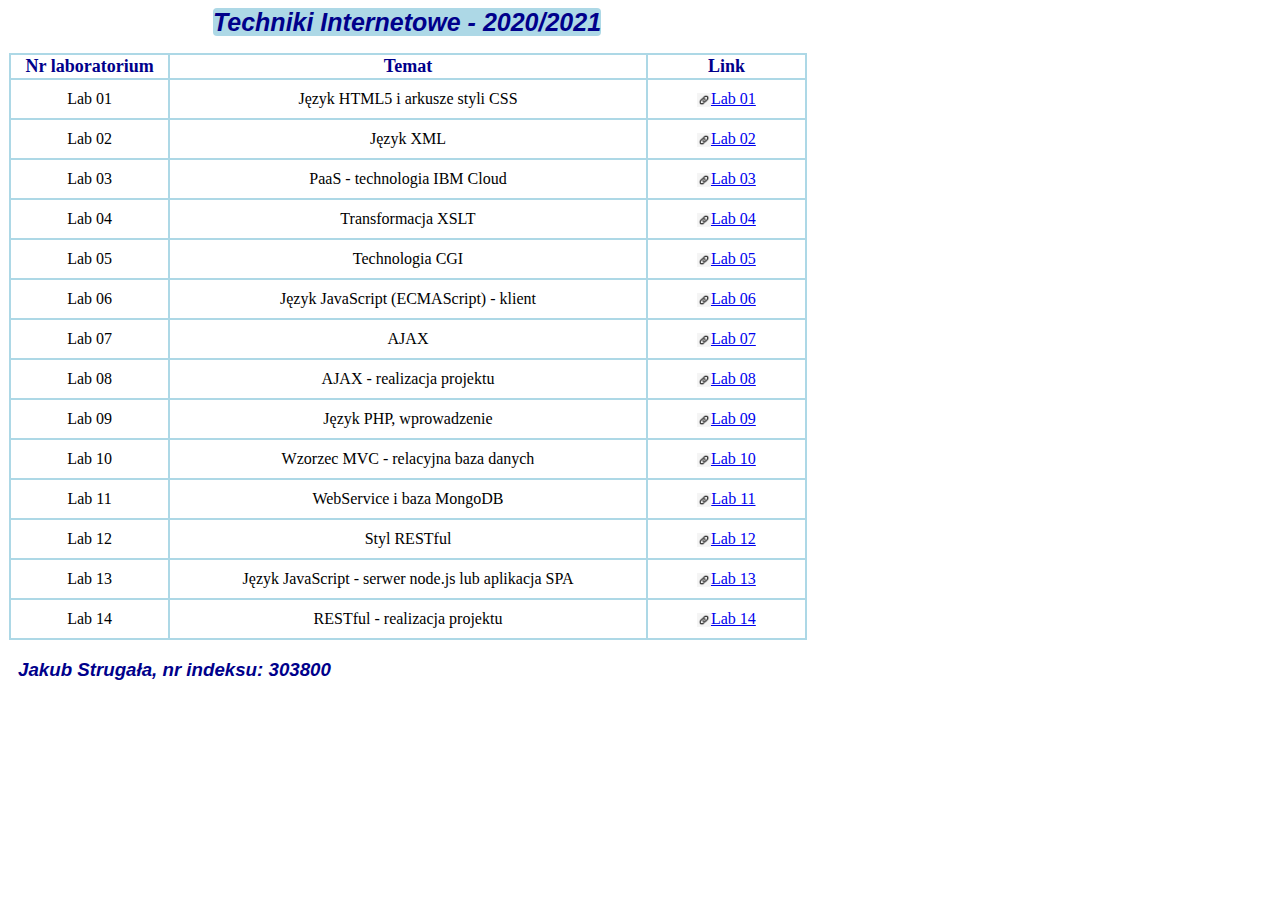
<file: index.html>
<!doctype html>
<html lang="pl">
  <head>  
  <meta charset="UTF-8">
    <title>Nawigator laboratoriów</title>    
    <link rel="stylesheet" href="index.css" type="text/css" /> 
  </head>  
  <body>  
  <div id="body">  
     <div id="header">       
        <i> Techniki Internetowe - 2020/2021 </i>
     </div>
	   <table>
			<thead>
				<tr>
					<th id="th1">Nr laboratorium</th>
					<th id="th2">Temat</th>
					<th id="th3">Link</th>
				</tr>
			</thead>
			
			<tbody>
			  <tr><td>Lab 01</td><td>Język HTML5 i arkusze styli CSS					</td><td><a href="lab01/Zadanie_1.html"><img src="hyperlink_icon.png" style="vertical-align:middle" width="14" height="14" title="Lab 01" alt="Icon">Lab 01</a></td></tr>
			  <tr><td>Lab 02</td><td>Język XML											</td><td><a href="lab02/index.xml"><img src="hyperlink_icon.png" style="vertical-align:middle" width="14" height="14" title="Lab 02" alt="Icon">Lab 02</a></td></tr>
			  <tr><td>Lab 03</td><td>PaaS - technologia IBM Cloud						</td><td><a href="index.html"><img src="hyperlink_icon.png" style="vertical-align:middle" width="14" height="14" title="Lab 03" alt="Icon">Lab 03</a></td></tr>
			  <tr><td>Lab 04</td><td>Transformacja XSLT									</td><td><a href="lab04/Lab04.xml"><img src="hyperlink_icon.png" style="vertical-align:middle" width="14" height="14" title="Lab 04" alt="Icon">Lab 04</a></td></tr>
			  <tr><td>Lab 05</td><td>Technologia CGI									</td><td><a href="../cgi-bin/lab5.py"><img src="hyperlink_icon.png" style="vertical-align:middle" width="14" height="14" title="Lab 05" alt="Icon">Lab 05</a></td></tr>
			  <tr><td>Lab 06</td><td>Język JavaScript (ECMAScript) - klient				</td><td><a href="../static/lab6.html"><img src="hyperlink_icon.png" style="vertical-align:middle" width="14" height="14" title="Lab 06" alt="Icon">Lab 06</a></td></tr>
			  <tr><td>Lab 07</td><td>AJAX												</td><td><a href="../static/lab7/lab7.html"><img src="hyperlink_icon.png" style="vertical-align:middle" width="14" height="14" title="Lab 07" alt="Icon">Lab 07</a></td></tr>
			  <tr><td>Lab 08</td><td>AJAX - realizacja projektu							</td><td><a href="../zad01/ajax.html"><img src="hyperlink_icon.png" style="vertical-align:middle" width="14" height="14" title="Lab 08" alt="Icon">Lab 08</a></td></tr>
			  <tr><td>Lab 09</td><td>Język PHP, wprowadzenie							</td><td><a href="../php/lab09/zad04.php"><img src="hyperlink_icon.png" style="vertical-align:middle" width="14" height="14" title="Lab 09" alt="Icon">Lab 09</a></td></tr>
			  <tr><td>Lab 10</td><td>Wzorzec MVC - relacyjna baza danych				</td><td><a href="../php/lab10_mvc/lab10/index.php"><img src="hyperlink_icon.png" style="vertical-align:middle" width="14" height="14" title="Lab 10" alt="Icon">Lab 10</a></td></tr>
			  <tr><td>Lab 11</td><td>WebService i baza MongoDB							</td><td><a href="index.html"><img src="hyperlink_icon.png" style="vertical-align:middle" width="14" height="14" title="Lab 11" alt="Icon">Lab 11</a></td></tr>
			  <tr><td>Lab 12</td><td>Styl RESTful										</td><td><a href="index.html"><img src="hyperlink_icon.png" style="vertical-align:middle" width="14" height="14" title="Lab 12" alt="Icon">Lab 12</a></td></tr>
			  <tr><td>Lab 13</td><td>Język JavaScript - serwer node.js lub aplikacja SPA</td><td><a href="index.html"><img src="hyperlink_icon.png" style="vertical-align:middle" width="14" height="14" title="Lab 13" alt="Icon">Lab 13</a></td></tr>
			  <tr><td>Lab 14</td><td>RESTful - realizacja projektu						</td><td><a href="index.html"><img src="hyperlink_icon.png" style="vertical-align:middle" width="14" height="14" title="Lab 14" alt="Icon">Lab 14</a></td></tr>
			</tbody>
			
			
		</table>
		<h3><i>Jakub Strugała, nr indeksu: 303800</i></h3>
  </div>
  </body> 
</html>
</file>
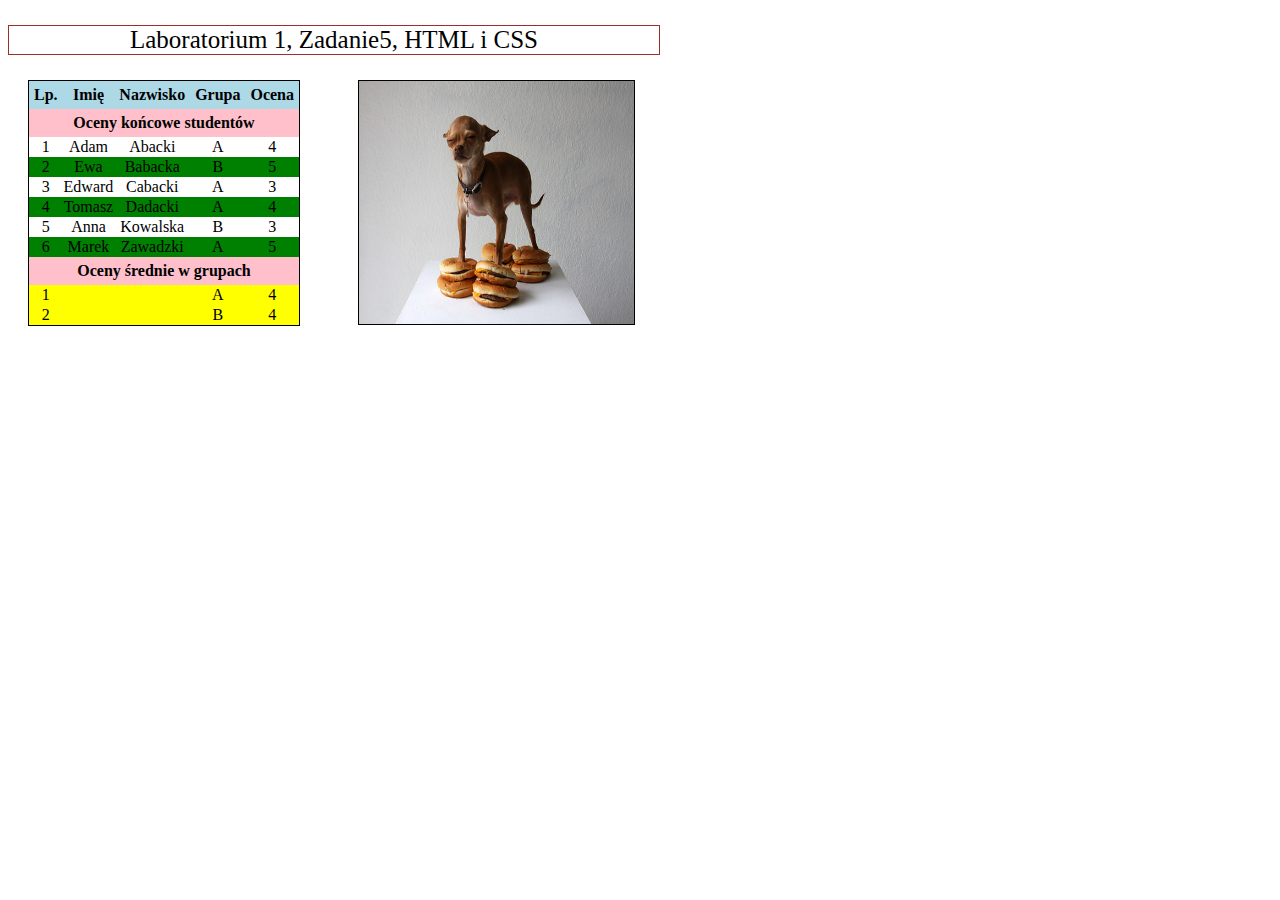
<file: lab01/Zadanie_1.html>
<!doctype html>
<html lang="pl">
  <head>
  <meta charset="UTF-8">
    <title>Zadanie 1</title>    
  <link rel="stylesheet" href="Zadanie_1.css" type="text/css" />
  </head>  
  <body>  
  <header id="header">       
	<p>Laboratorium 1, Zadanie5, HTML i CSS</p>
  </header>
  <article>
<h1 style="display:none">Heading one</h1>
    <table>
		<thead>
            <tr>
                <th>Lp.</th>
                <th>Imię</th>
                <th>Nazwisko</th>
                <th>Grupa</th>
                <th>Ocena</th>
            </tr>
      	</thead>
	
    	<tbody>
              <tr>
                  <th colspan="5" style="background-color:pink">Oceny końcowe studentów</th>
              </tr>

              <tr >
                  <td>1</td>
                  <td>Adam</td>
                  <td>Abacki</td>
                  <td>A</td>
                  <td>4</td>
              </tr>

              <tr style="background-color:green">
                  <td>2</td>
                  <td>Ewa</td>
                  <td>Babacka</td>
                  <td>B</td>
                  <td>5</td>
              </tr>

              <tr>
                  <td>3</td>
                  <td>Edward</td>
                  <td>Cabacki</td>
                  <td>A</td>
                  <td>3</td>
              </tr>

              <tr style="background-color:green">
                  <td>4</td>
                  <td>Tomasz</td>
                  <td>Dadacki</td>
                  <td>A</td>
                  <td>4</td>
              </tr>

              <tr>
                  <td>5</td>
                  <td>Anna</td>
                  <td>Kowalska</td>
                  <td>B</td>
                  <td>3</td>
              </tr>

              <tr style="background-color:green">
                  <td>6</td>
                  <td>Marek</td>
                  <td>Zawadzki</td>
                  <td>A</td>
                  <td>5</td>
              </tr>

              <tr>
                  <th colspan="5" style="background-color:pink">Oceny średnie w grupach</th>
              </tr>
      </tbody>

	  <tfoot>
            <tr>
                <td>1</td>
                <td></td>
                <td></td>
                <td>A</td>
                <td>4</td>
            </tr>

            <tr>
                <td>2</td>
                <td></td>
                <td></td>
                <td>B</td>
                <td>4</td>
            </tr>
       </tfoot>

    </table>
  </article>
	<div id="right_side">
  		<img src="obrazek.jpg" alt="Chichuachua standing on 4 burgers" /> 
	 </div>
	
  </body> 
</html>
</file>
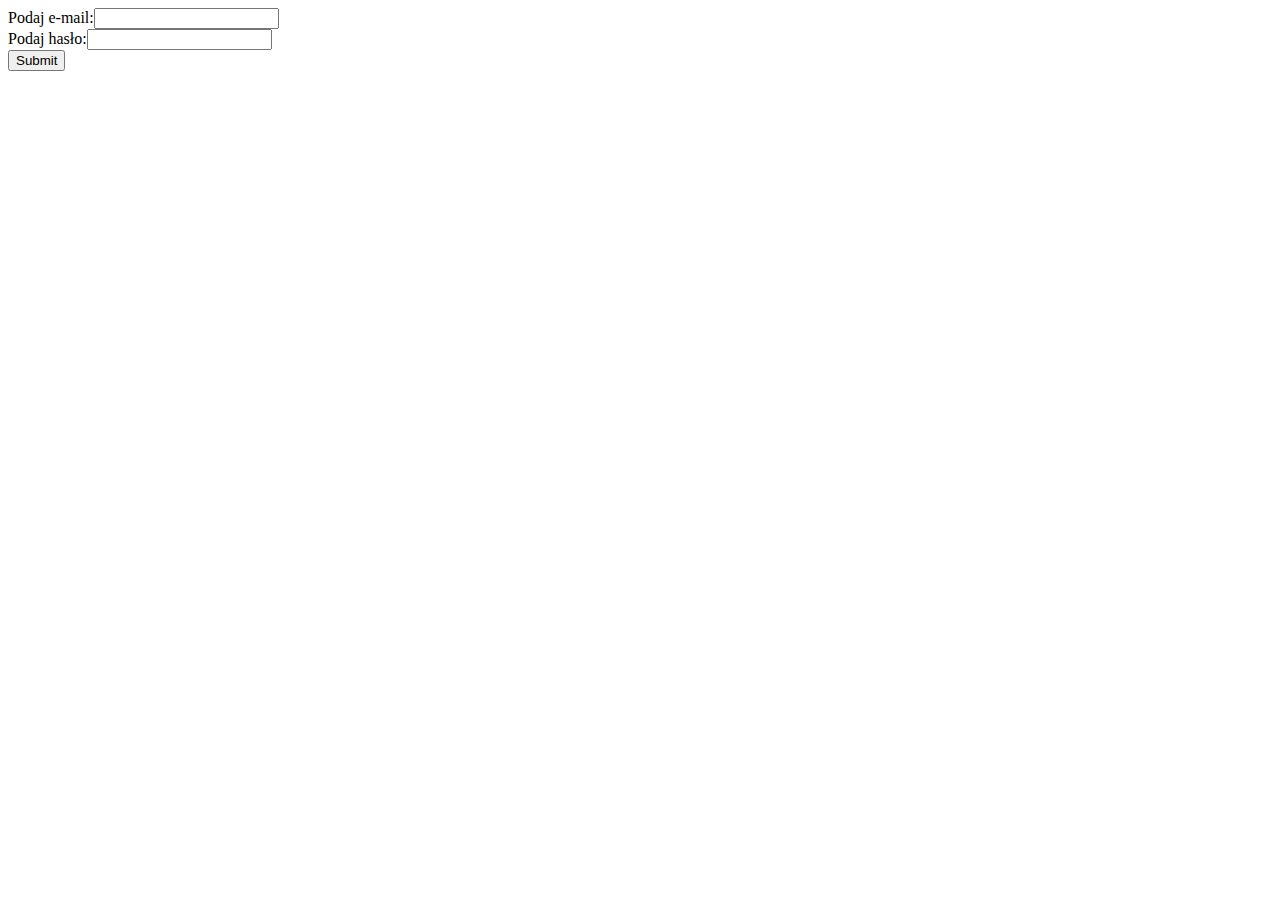
<file: lab09/zad04log.html>
<!DOCTYPE HTML>
<html>
  <head>
  <meta http-equiv="content-type" content="text/html; charset=UTF-8">
  <title>Logowanie do serwisu</title>
  </head>
  <body>
     <form name="test" method="post" action="zad04log.php">
        Podaj e-mail:<input type="text" name="email"><br/>
        Podaj hasło:<input type="text" name="pass"><br/>
        <input type="submit">
     </form>   
  </body>
</html>
</file>
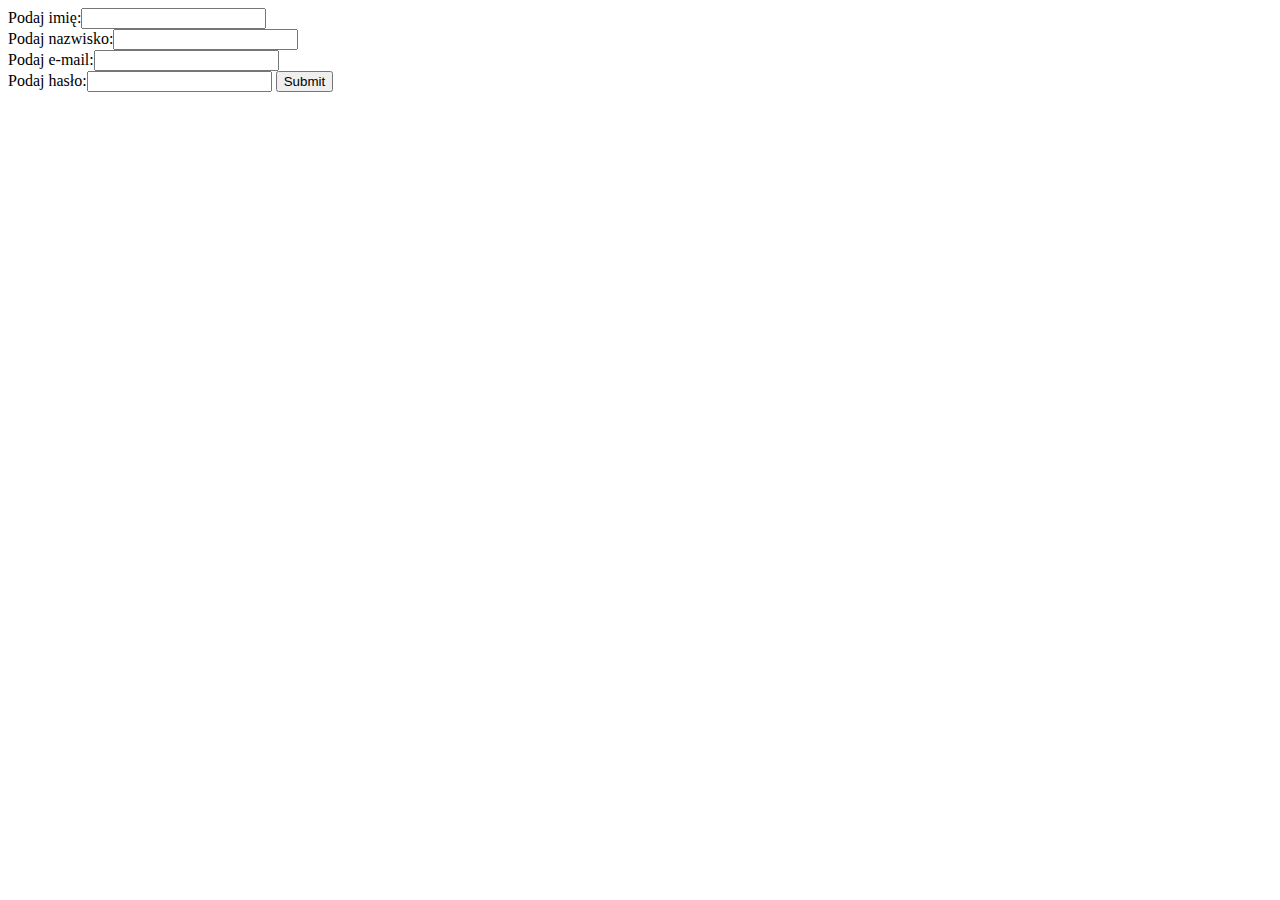
<file: lab09/zad04reg.html>
<!DOCTYPE HTML>
<html>
  <head>
  <meta http-equiv="content-type" content="text/html; charset=UTF-8">
  <title>Formularz rejestracyjny</title>
  </head>
  <body>
     <form name="test" method="post" action="zad04reg.php">
        Podaj imię:<input type="text" name="fname"><br/>
        Podaj nazwisko:<input type="text" name="lname"><br/>
        Podaj e-mail:<input type="text" name="email"><br/>
        Podaj hasło:<input type="text" name="pass">
        <input type="submit">
     </form>   
  </body>
</html>
</file>
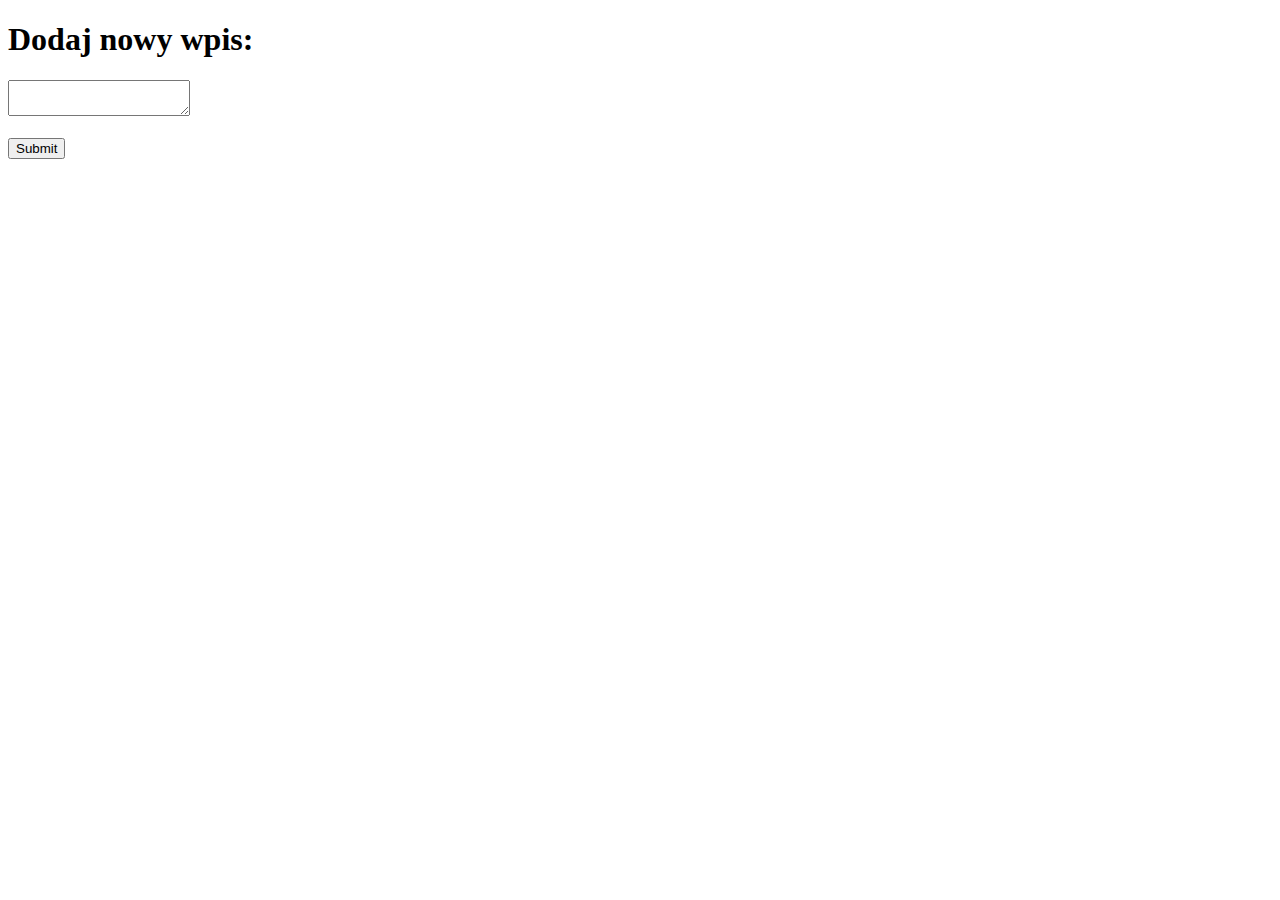
<file: lab09/zad04wpis.html>
<!DOCTYPE HTML>
<html>
  <head>
  <meta http-equiv="content-type" content="text/html; charset=UTF-8">
  <title>Blog - nowy wpis</title>
  </head>
  <body>
     <h1> Dodaj nowy wpis: </h1>
     <form name="wpis" method="post" action="zad04wpis.php">
         <textarea id="nowy_wpis" name="nowy_wpis"></textarea>
         <br><br>   
        <input type="submit">
     </form>   
  </body>
</html>
</file>
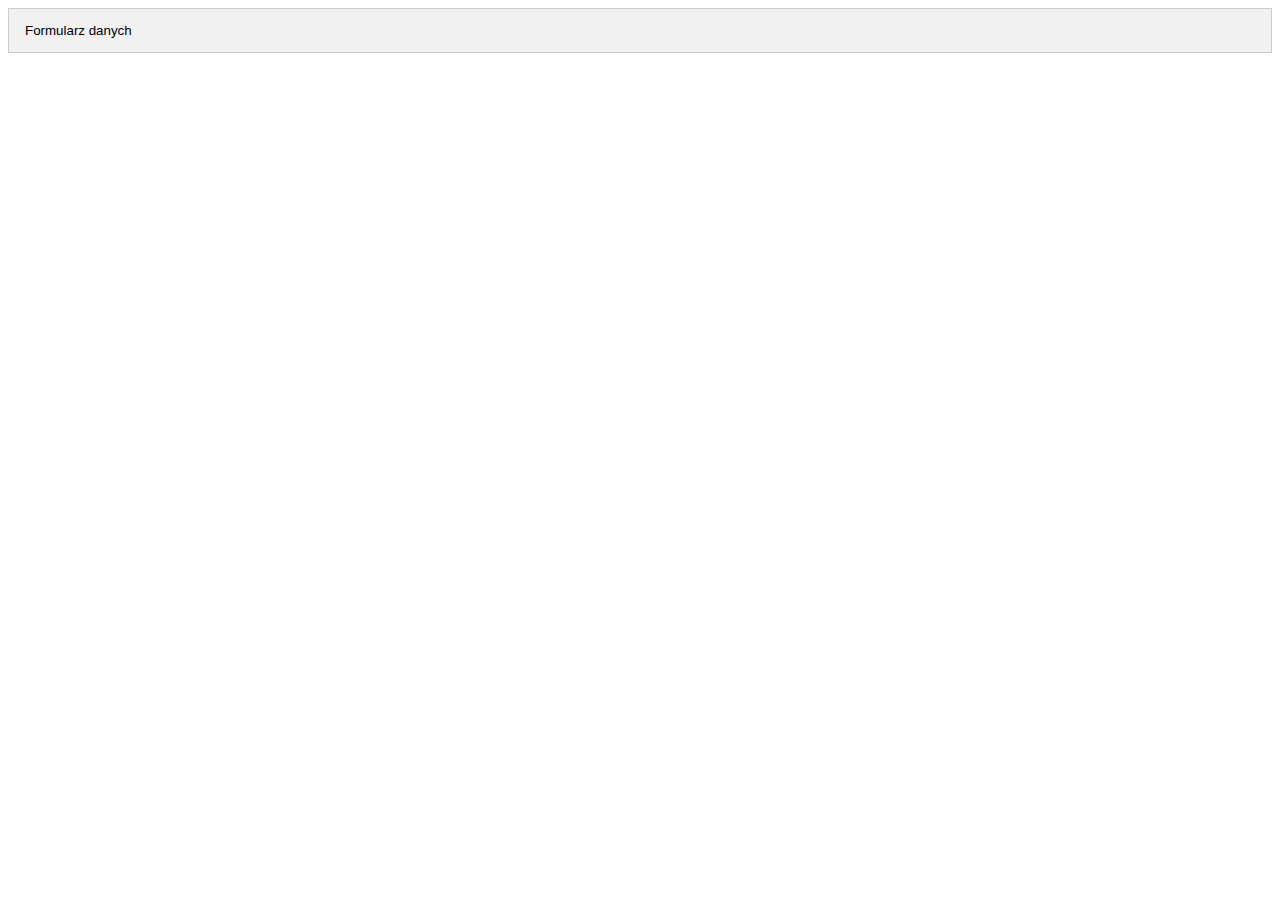
<file: lab06/Działający prymityw/static/lab6.html>
<!doctype html>
<html>
<head>
<title>Zadanie 6 - Lab 6</title>
<meta charset="UTF-8" />
<link rel = "stylesheet" type="text/css" href="lab6.css" />
<script src="functions.js" ></script>
</head>
<body>

    <div class="tab">
        <button class="tablinks" onclick="openTab(event, 'Formularz')">Formularz danych</button>
    </div>

    <div id="Formularz" class="tabcontent">
        <form action="../cgi-bin/write.py" method="GET" name="form1" onsubmit="return validate()">
            <p>Imię: (*pole wymagane) <span style="color: red; font-weight: bold" id="empty_name"></span></p>
            <input type="text" size="20" name="pole1" /><br/>

            <p>Nazwisko: (*pole wymagane) <span style="color: red; font-weight: bold" id="empty_surname"></span></p>
            <input type="text" size="20" name="pole2" /><br/>

            <p>Adres e-mail: (*pole wymagane) <span style="color: red; font-weight: bold" id="empty_mail"></span></p>
            <input type="text" size="35" name="pole3" /><br/>
                
            <p>Rok studiów: (*pole wymagane) <span style="color: red; font-weight: bold" id="empty_year"></span></p>
            <select id="lista" name="lista" size="1">
            <option value="none" selected disabled hidden> 
                Wybierz rok
            <option value="1">1</option>
            <option value="2">2</option>
            <option value="3">3</option>
            <option value="4">4</option>
            <option value="4">5</option>
            </select>
            </p>	
                
            <input type="submit" name="Zaakceptuj" value="Submit" />
        </form>
    </div>

</body>
</html>
</file>
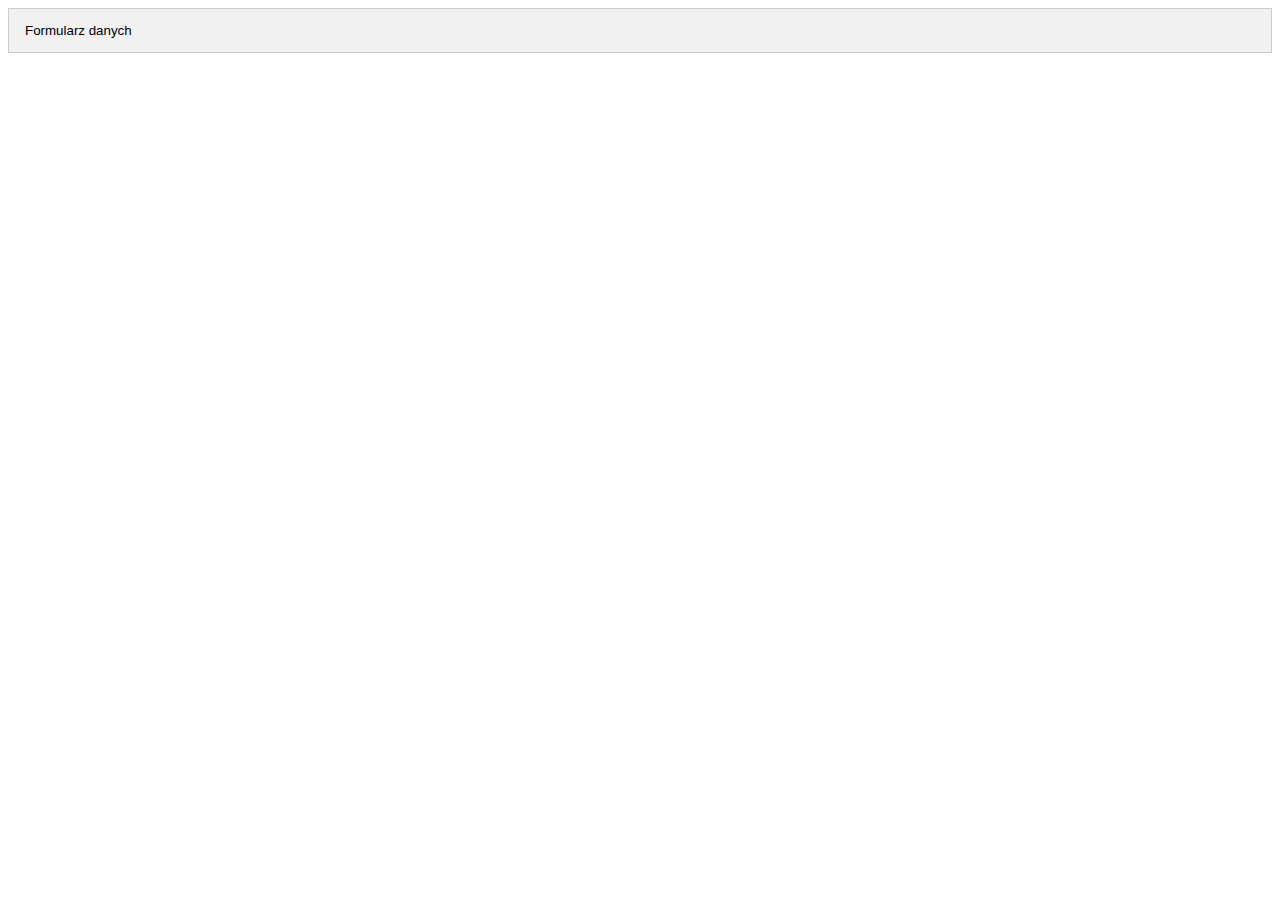
<file: lab06/lab06/static/lab6.html>
<!doctype html>
<html>
<head>
<title>Zadanie 6 - Lab 6</title>
<meta charset="UTF-8" />
<link rel = "stylesheet" type="text/css" href="lab6.css" />
<script src="functions.js" ></script>
</head>
<body>

    <div class="tab">
        <button class="tablinks" onclick="openTab(event, 'Formularz')">Formularz danych</button>
    </div>

    <div id="Formularz" class="tabcontent">
        <form action="../cgi-bin/write.py" method="GET" name="form1" onsubmit="return validate()">
            <p>Imię: (*pole wymagane) <span style="color: red; font-weight: bold" id="empty_name"></span></p>
            <input type="text" size="20" name="pole1" /><br/>

            <p>Nazwisko: (*pole wymagane) <span style="color: red; font-weight: bold" id="empty_surname"></span></p>
            <input type="text" size="20" name="pole2" /><br/>

            <p>Adres e-mail: (*pole wymagane) <span style="color: red; font-weight: bold" id="empty_mail"></span></p>
            <input type="text" size="35" name="pole3" /><br/>
                
            <p>Rok studiów: (*pole wymagane) <span style="color: red; font-weight: bold" id="empty_year"></span></p>
            <select id="lista" name="lista" size="1">
            <option value="none" selected disabled hidden> 
                Wybierz rok
            <option value="1">1</option>
            <option value="2">2</option>
            <option value="3">3</option>
            <option value="4">4</option>
            <option value="4">5</option>
            </select>
            </p>	
                
            <input type="submit" name="Zaakceptuj" onlick="redirect()" value="Submit" />
        </form>
    </div>

</body>
</html>
</file>
<file: index.css>
/* CSS Document */
#body  { width:800px; }
#header { width:798px; height: 45px; text-align:center;  }
#header i { border-radius: 4px; font-family: Arial, Helvetica, sans-serif; background-color: lightblue; color:darkblue; font-weight: bold; font-size:25px; }
h3{font-family: Arial, Helvetica, sans-serif; font-weight: bold; color:darkblue; text-align: left; margin-left:10px;}

/*Elementy tabeli*/
thead {margin-top: 10px;}
th {color:darkblue; border: 2px lightblue solid; font-weight: bold; font-size: 18px;}
#th1 {width: 20%;}
#th2 {width: 60%;}
#th3 {width: 20%;}
td {border: 2px lightblue solid; padding: 10px 0px; text-align: center;}
table { margin-left: auto; margin-right: auto; border: 2px lightblue solid; border-collapse: collapse; border-spacing: 50px 0; width:798px;}
</file>
<file: lab01/Zadanie_1.css>
#header p{ font-size: 25px;  width:650px; border:solid 1px #A52A2A; text-align:center;  }
table {float:left; margin-left: 20px; border: 1px black solid; border-collapse: collapse;}
th {padding: 5px;}
td {text-align: center;}
thead {background-color:lightblue;}
tfoot {background-color:yellow;}
#right_side { float:left;  width:335px;}
#right_side img {border: 1px black solid; float:right; width:275px; height:243px; }
</file>
<file: lab06/Działający prymityw/static/lab6.css>
/* Style the tab */
.tab {
    overflow: hidden;
    border: 1px solid #ccc;
    background-color: #f1f1f1;
  }
  
  /* Style the buttons that are used to open the tab content */
  .tab button {
    background-color: inherit;
    float: left;
    border: none;
    outline: none;
    cursor: pointer;
    padding: 14px 16px;
    transition: 0.3s;
  }
  
  /* Change background color of buttons on hover */
  .tab button:hover {
    background-color: #ddd;
  }
  
  /* Create an active/current tablink class */
  .tab button.active {
    background-color: #ccc;
  }
  
  /* Style the tab content */
  .tabcontent {
    display: none;
    padding: 6px 12px;
    border: 1px solid #ccc;
    border-top: none;
  }
</file>
<file: lab06/lab06/static/lab6.css>
/* Style the tab */
.tab {
    overflow: hidden;
    border: 1px solid #ccc;
    background-color: #f1f1f1;
  }
  
  /* Style the buttons that are used to open the tab content */
  .tab button {
    background-color: inherit;
    float: left;
    border: none;
    outline: none;
    cursor: pointer;
    padding: 14px 16px;
    transition: 0.3s;
  }
  
  /* Change background color of buttons on hover */
  .tab button:hover {
    background-color: #ddd;
  }
  
  /* Create an active/current tablink class */
  .tab button.active {
    background-color: #ccc;
  }
  
  /* Style the tab content */
  .tabcontent {
    display: none;
    padding: 6px 12px;
    border: 1px solid #ccc;
    border-top: none;
  }
  
 /* Tabela */

th {
	display:table-cell; 
	color:darkblue; 
	font-weight: bold; 
	font-size:21px; 
	border: 2px darkblue solid; 
	text-align: center;
	background-color: lightgreen;
}

td {
	display:table-cell; 
	border: 2px darkblue solid; 
	text-align: center;
}

tr:nth-child(odd){ 
	display:table-row; 
	border: 2px darkblue solid; 
	text-align: center;
	background-color:powderblue;
}

tr:nth-child(even) { 
	display:table-row; 
	border: 2px darkblue solid; 
	text-align: center;
	background-color:#EAE6DA;
}

table { 
	display:table; 
	border: 2px darkblue solid; 
	margin-left: auto; 
	margin-right: auto; 
	width:798px;
	border-collapse: collapse;
	font-weight: bold;
	font-family: Arial, Helvetica, sans-serif; 	
}

#link {font-family: Arial, Helvetica, sans-serif; font-weight: bold; color:darkblue; text-align: left; margin-left:10px; margin-bottom:10px;}
</file>
